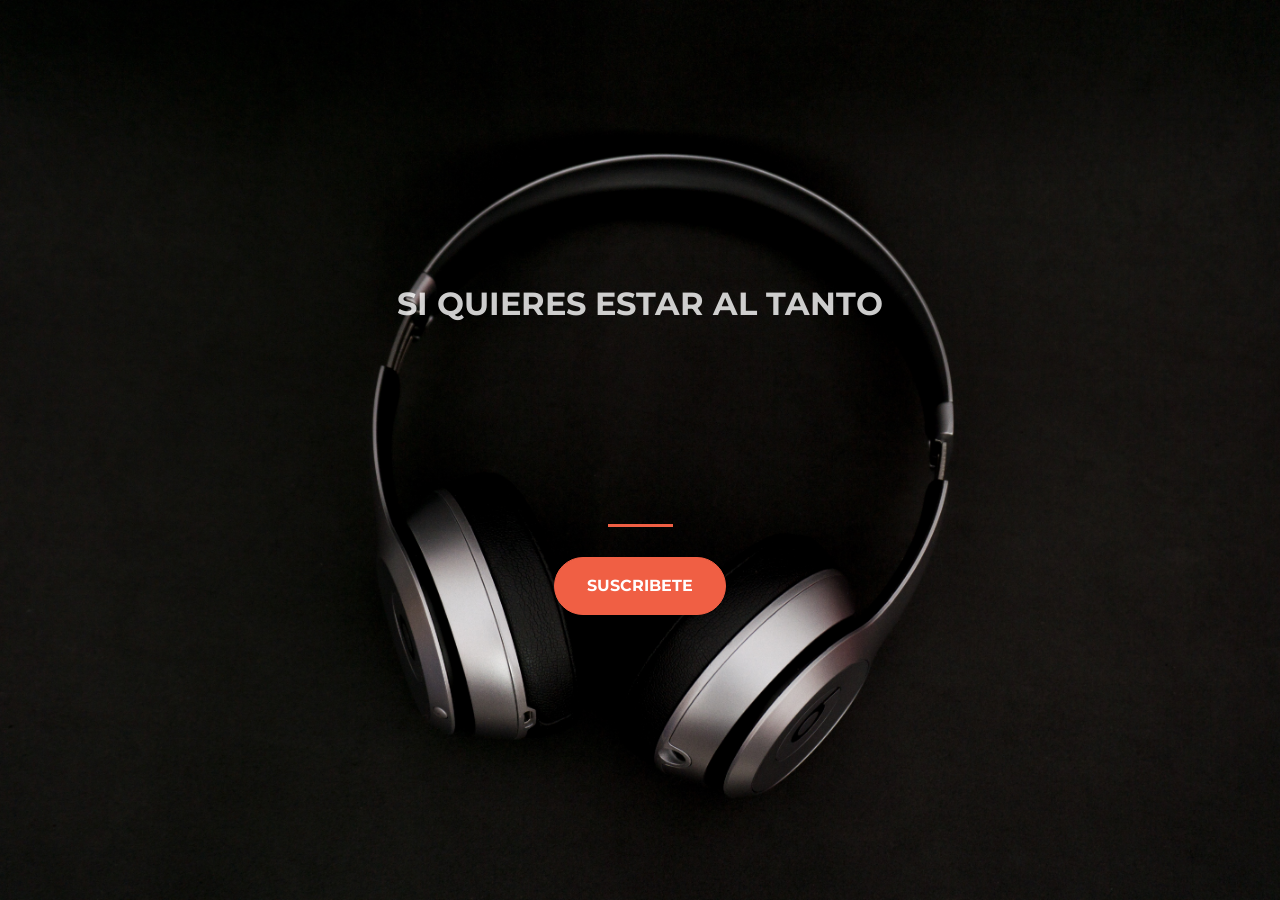
<file: index.html>
<!DOCTYPE html>
<html>

<head>
  <title>Startup</title>

  <!-- Google Fonts -->
  <link href="https://fonts.googleapis.com/css?family=Montserrat" rel="stylesheet">

  <!-- Note that the below Bootstrap file is a specific version. If you grab the most
    current from Bootstrap website, you will see the button grow transition being a lot faster
    than in my video. Use whichever style sheet you like best! -->
  <!-- Bootstrap CSS from a CDN. This way you don't have to include the bootstrap file yourself -->
  <link rel="stylesheet" href="https://maxcdn.bootstrapcdn.com/bootstrap/4.0.0/css/bootstrap.min.css"
    integrity="sha384-Gn5384xqQ1aoWXA+058RXPxPg6fy4IWvTNh0E263XmFcJlSAwiGgFAW/dAiS6JXm" crossorigin="anonymous">

  <!-- My own stylesheet -->
  <link href="style.css" rel="stylesheet">
</head>

<body>
  <header class="startup text-center text-white d-flex">
    <div class="container my-auto">
      <div class="row">
        <div class="col-lg-12 my-auto">
          <h1 class="text-uppercase faded">
            <strong>SI QUIERES ESTAR AL TANTO</strong>
          </h1>
          <hr>
        </div>
        <div class="col-lg-12 my-auto">
          <!-- Begin Mailchimp Signup Form -->
          <style type="text/css">
            #mc_embed_signup {
              clear: left;
              font: 14px Helvetica, Arial, sans-serif;
            }

            /* Add your own Mailchimp form style overrides in your site stylesheet or in this style block.
	   We recommend moving this block and the preceding CSS link to the HEAD of your HTML file. */
          </style>
          <div id="mc_embed_signup">
            <form
              action="https://gmail.us3.list-manage.com/subscribe/post?u=6eeed3b909785bf549da3f06d&amp;id=9b037dc46e"
              method="post" id="mc-embedded-subscribe-form" name="mc-embedded-subscribe-form" class="validate"
              target="_blank" novalidate>
              <div id="mc_embed_signup_scroll">
                
              
                <div id="mce-responses" class="clear">
                  <div class="response" id="mce-error-response" style="display:none"></div>
                  <div class="response" id="mce-success-response" style="display:none"></div>
                </div>
                <!-- real people should not fill this in and expect good things - do not remove this or risk form bot signups-->
                <div style="position: absolute; left: -5000px;" aria-hidden="true"><input type="text"
                    name="b_6eeed3b909785bf549da3f06d_9b037dc46e" tabindex="-1" value=""></div>
                <div class="clear"><input class="btn btn-primary btn-xl" type="submit" value="Suscribete" name="subscribe" id="mc-embedded-subscribe"
                    class="button"></div>
              </div>
            </form>
          </div>
          <script type='text/javascript' src='//s3.amazonaws.com/downloads.mailchimp.com/js/mc-validate.js'></script>
          <script
            type='text/javascript'>(function ($) { window.fnames = new Array(); window.ftypes = new Array(); fnames[0] = 'EMAIL'; ftypes[0] = 'email'; }(jQuery)); var $mcj = jQuery.noConflict(true);</script>
          <!--End mc_embed_signup-->
        </div>
      </div>
    </div>
  </header>

</body>

</html>
</file>
<file: style.css>
body,
html {
  width: 100%;
  height: 100%; 
}

body {
  font-family: 'Montserrat', sans-serif;
}

hr {
  max-width: 65px;
  border-width: 3px;
  border-color: #F05F44; 
}

.faded {
  color: rgba(255, 255, 255, 0.8); 
}

header.startup {
  background-position: center;
  background-image: url("imagen.jpg");
  background-size: cover;
  height: 100%;
}

header.startup hr {
  margin-top: 200px;
  margin-bottom: 30px; 
}

header.startup h1 {
  font-size: 2rem; 
}

.btn {
  font-weight: 700;
  text-transform: uppercase;
  border-radius: 300px;
  font-family: 'Montserrat', sans-serif;
}

.btn-xl {
  padding: 1rem 2rem; 
}

.btn-primary {
  background-color: #F05F44;
  border-color: #F05F44; }

.btn-primary:hover {
  background-color: #ee4b08;
  border-color: #ee4b08;
  border-width: 5px;
  cursor: pointer;
}
</file>
